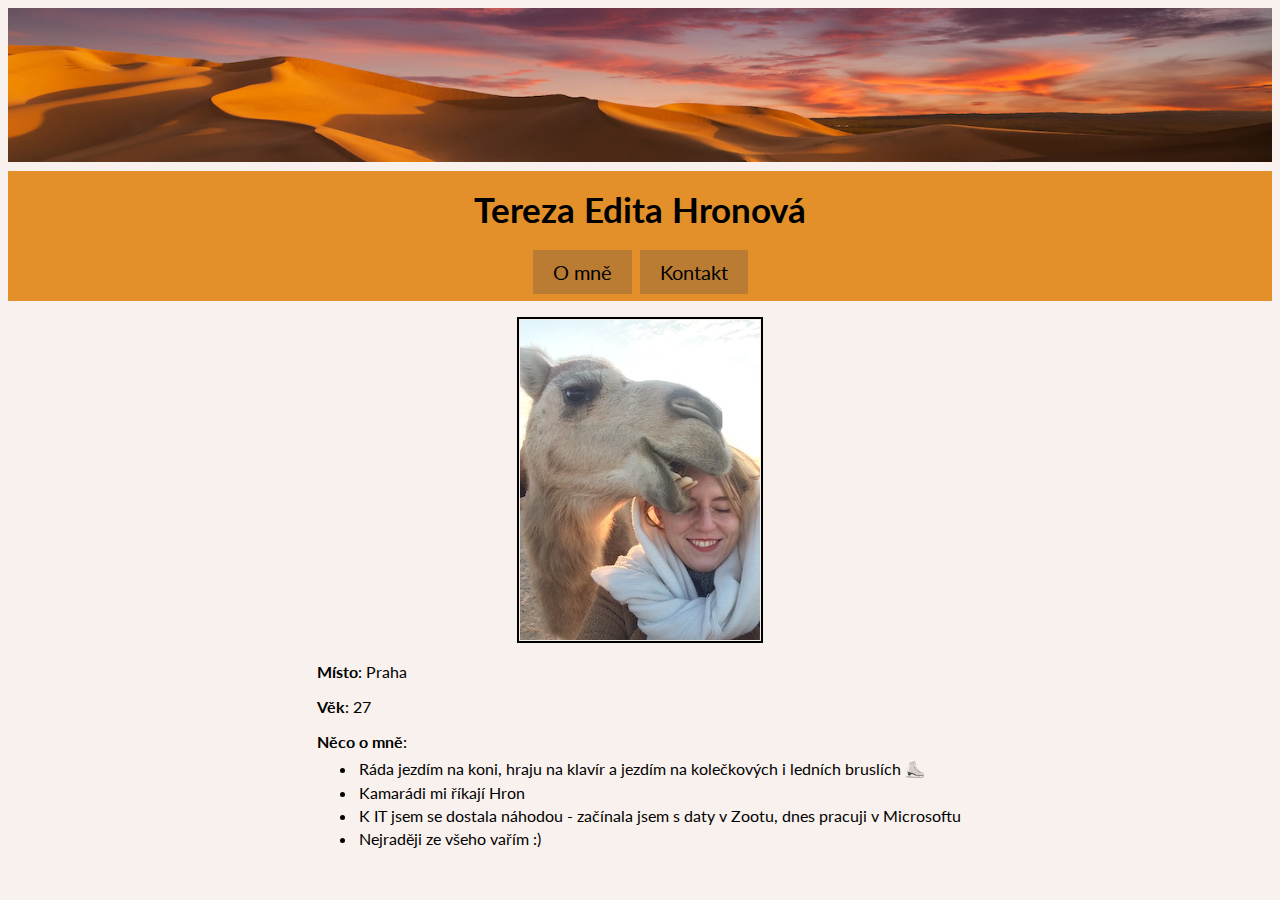
<file: index.html>
<!--
Lekce 2:

- přidáno horizontální menu
- přidána stránka "kontakt"
- chtěla jsem, aby se ta stránka po kliknutí na současné menu pěkně scrollovala dolů,
ale když jsem zjistila, že to vyžaduje jquery, tak jsem to nechala takhle :)

-->


<!DOCTYPE html>
<html lang="cs">
<head>
    <meta charset="UTF-8">
    <meta name="viewport" content="width=device-width, initial-scale=1.0">
    <meta http-equiv="X-UA-Compatible" content="ie=edge">
    <link rel="stylesheet" type="text/css" href="styles.css">
    <link href="https://fonts.googleapis.com/css?family=Lato&display=swap" rel="stylesheet">
    <title>Terezina boží vizitka</title>
</head>
<body>
    <header></header>
    <div class="divmenu">

    <h1>Tereza Edita Hronová</h1>
        <ul class="ulmenu">
            <li class="limenu"><a name="down"><a href="#down" class="amenu">O mně</a></a></li>
            <li class="limenu"><a href="kontakt.html" class="amenu">Kontakt</a></li>
        </ul>
    </div>
    
    <div class="center">
    <div class="content">

                     <img src="IMG_5168.JPG">

                     <p><b>Místo</b>: Praha</p>
                     <p><b>Věk</b>: 27</a></p>
                    <p><b>Něco o mně</b>: 
                        <ul>
                            <li> Ráda jezdím na koni, hraju na klavír a jezdím na kolečkových i ledních bruslích ⛸️</li>
                            <li> Kamarádi mi říkají Hron</li>
                            <li> K IT jsem se dostala náhodou - začínala jsem s daty v Zootu, dnes pracuji v Microsoftu</li>
                            <li> Nejraději ze všeho vařím :) </li>

                        </ul>
                    </p>
    </div>
</div>
</body>
</html>
</file>
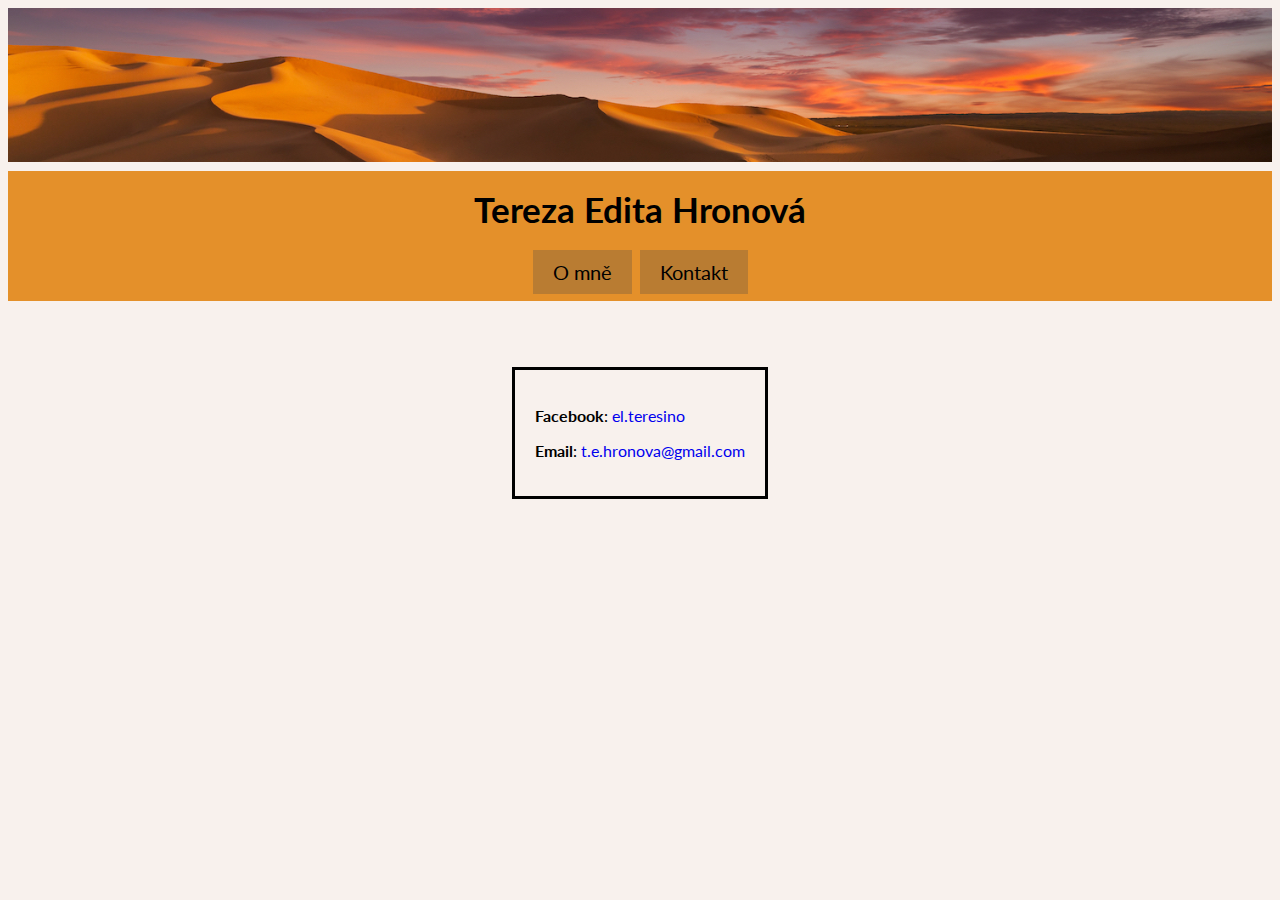
<file: kontakt.html>
<!--
Lekce 2:

- přidáno horizontální menu
- přidána stránka "kontakt"
- chtěla jsem, aby se ta stránka po kliknutí na současné menu pěkně scrollovala dolů,
ale když jsem zjistila, že to vyžaduje jquery, tak jsem to nechala takhle :)

-->

<!DOCTYPE html>
<html lang="cs">
<head>
    <meta charset="UTF-8">
    <meta name="viewport" content="width=device-width, initial-scale=1.0">
    <meta http-equiv="X-UA-Compatible" content="ie=edge">
    <link rel="stylesheet" type="text/css" href="styles.css">
    <link href="https://fonts.googleapis.com/css?family=Lato&display=swap" rel="stylesheet">
    <title>Terezina boží vizitka</title>
</head>
<body>
    <header></header>

    <div class="divmenu">
    <h1>Tereza Edita Hronová</h1>
        <ul class="ulmenu">
            <li class="limenu"><a href="index.html" class="amenu">O mně</a></li>
            <li class="limenu"><a name="down"><a href=#down class="amenu">Kontakt</a></a></li>
        <!-- prozatím je sice ten odkaz dolů zbytečný, ale v stránce možná někdy bude víc contentu... -->
        </ul>
    </div>
    
    <div class="center">
        <div class="content">
            <div class="box">

                    <p><b>Facebook</b>: <a href="https://www.facebook.com/El.Teresino" rel="nofollow">el.teresino</a></p>
                    <p><b>Email</b>: <a href="mailto:t.e.hronova@gmail.com" rel="nofollow">t.e.hronova@gmail.com</a></p>
             </div>
        </div>
    </div>

</body>
</html>
</file>
<file: styles.css>
@import 'https://fonts.googleapis.com/css?family=Roboto:300,400,500';

html {
  box-sizing: border-box;
}
*, ::after, ::before {
  box-sizing: inherit;
}

header {
  background-color: #263d36;
  background-image: url("desert.jpg");
  background-position: center;
  background-repeat: no-repeat;
  background-size: cover;
  line-height: 1.2;
  padding: 6vw 1em;
  text-align: center;
}

body {
  background-color: #f8f1ed;
  font-family: "Lato", sans-serif;
}

a:hover {
  color: darkred;
  text-decoration: none;
}

h1 {
  text-align: center;
  font-size: 35px;
  padding-top: 17px;
}

p {
  text-align: left;
}

ul {
  text-align: left;
  margin-top: -10px;
}

li {
  padding: 2px;
}

img {
  border: 2px solid;
  padding: 1px;
}

a {
  text-decoration: none;
}

.center {
  text-align: center;
}

.content {
  display: inline-block;
}

.ulmenu {
background-color: rgb(228, 144, 42);
text-align: center;
padding: 5px;
}

.limenu {
  display: inline-block;
}

.amenu {
  display: inline-block;
  padding: 10px;
  padding-left: 20px;
  padding-right: 20px;
  font-size: 20px;
  background-color: rgb(185, 124, 50);
  color: black;
}

.divmenu {
  background-color: rgb(228, 144, 42);
  margin-top: -14px;
}

.amenu:hover {
  color: rgb(51, 38, 2);
  text-decoration: none;
  background-color: rgb(209, 117, 5);
}

.box {
  border: black solid;
  padding: 20px;
  margin-top: 50px;
}
</file>
